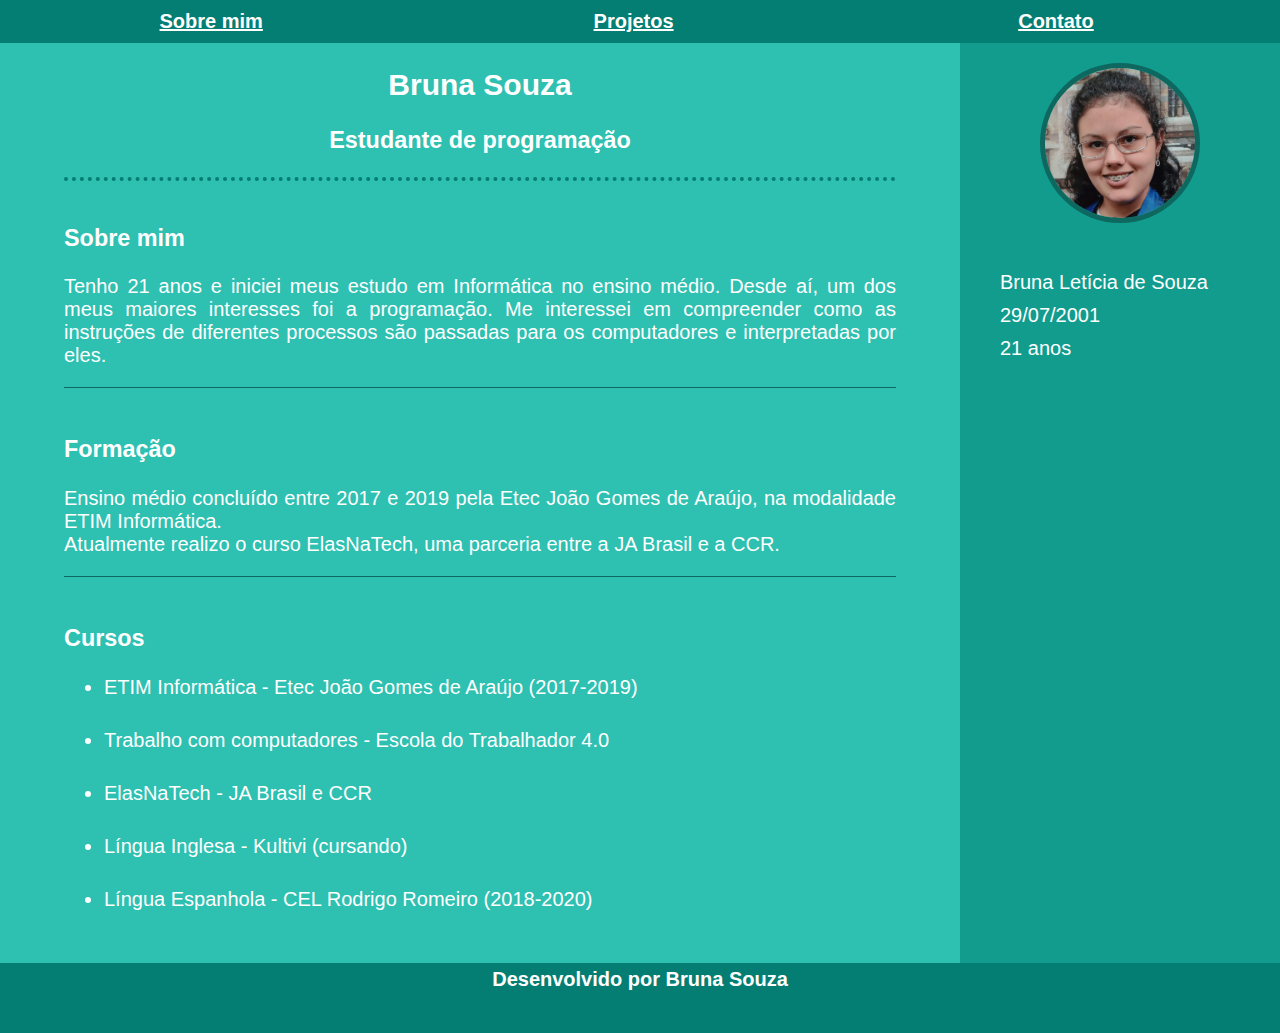
<file: index.html>
<!DOCTYPE html>
<html lang="pt-br">

<head>
    <meta charset="UTF-8">
    <meta http-equiv="X-UA-Compatible" content="IE=edge">
    <meta name="viewport" content="width=device-width, initial-scale=1.0">
    <link rel="stylesheet" href="style.css">
    <link rel="icon" type="image/x-icon" href="./img/FotoPerfil.png">

    <title>Bruna Souza</title>
</head>

<body>
    <header>
        <div class="container">
            <nav>
                <div class="um_terco">
                    <a href="index.html">Sobre mim</a>
                </div>
                <div class="um_terco">
                    <a href="project.html">Projetos</a>
                </div>
                <div class="um_terco">
                    <a href="contact.html">Contato</a>
                </div>
            </nav>
        </div>
        
    </header>
    <div class="tela">
        <section class="side_menu">
            <center><img src="./img/FotoPerfil.png"></img> </center>
            <br />
            <ul>
                <li>Bruna Letícia de Souza</li>
                <li>29/07/2001</li>
                <li>21 anos</li>
                   
            </ul>
        </section>

        <section class="main_content">
            <section class="titulo">
                <center>
                    <h2>Bruna Souza</h2>
                    <h3>Estudante de programação</h3>
                </center>
            </section>

            <section class="sec">

                <h3>Sobre mim</h3>
                <p>
                     Tenho 21 anos e iniciei meus estudo em Informática no ensino médio. Desde aí, um dos meus maiores interesses foi a programação. Me interessei em compreender como as instruções de diferentes processos são passadas para os computadores e interpretadas por eles.
                </p>
            </section>

            <section class="sec">
                <h3>Formação</h3>
                <p>
                    Ensino médio concluído entre 2017 e 2019 pela Etec João Gomes de Araújo, na modalidade ETIM Informática. <br />
                    Atualmente realizo o curso ElasNaTech, uma parceria entre a JA Brasil e a CCR.
                </p>
            </section>

            <section class="sec">
                <h3>Cursos</h3>
                <p>
                    <ul>
                        <li>ETIM Informática - Etec João Gomes de Araújo (2017-2019)</li>
                        <li>Trabalho com computadores - Escola do Trabalhador 4.0</li>
                        <li>ElasNaTech - JA Brasil e CCR</li>
                        <li>Língua Inglesa - Kultivi (cursando)</li>
                        <li>Língua Espanhola - CEL Rodrigo Romeiro (2018-2020)</li>
                    </ul>
                </p>
            </section>

        </section>
          

        
        <br class="clearfix" />
        <footer>
            <div class="container">
                Desenvolvido por Bruna Souza       
            </div>
        </footer>

    </div>
</body>
</html>
</file>
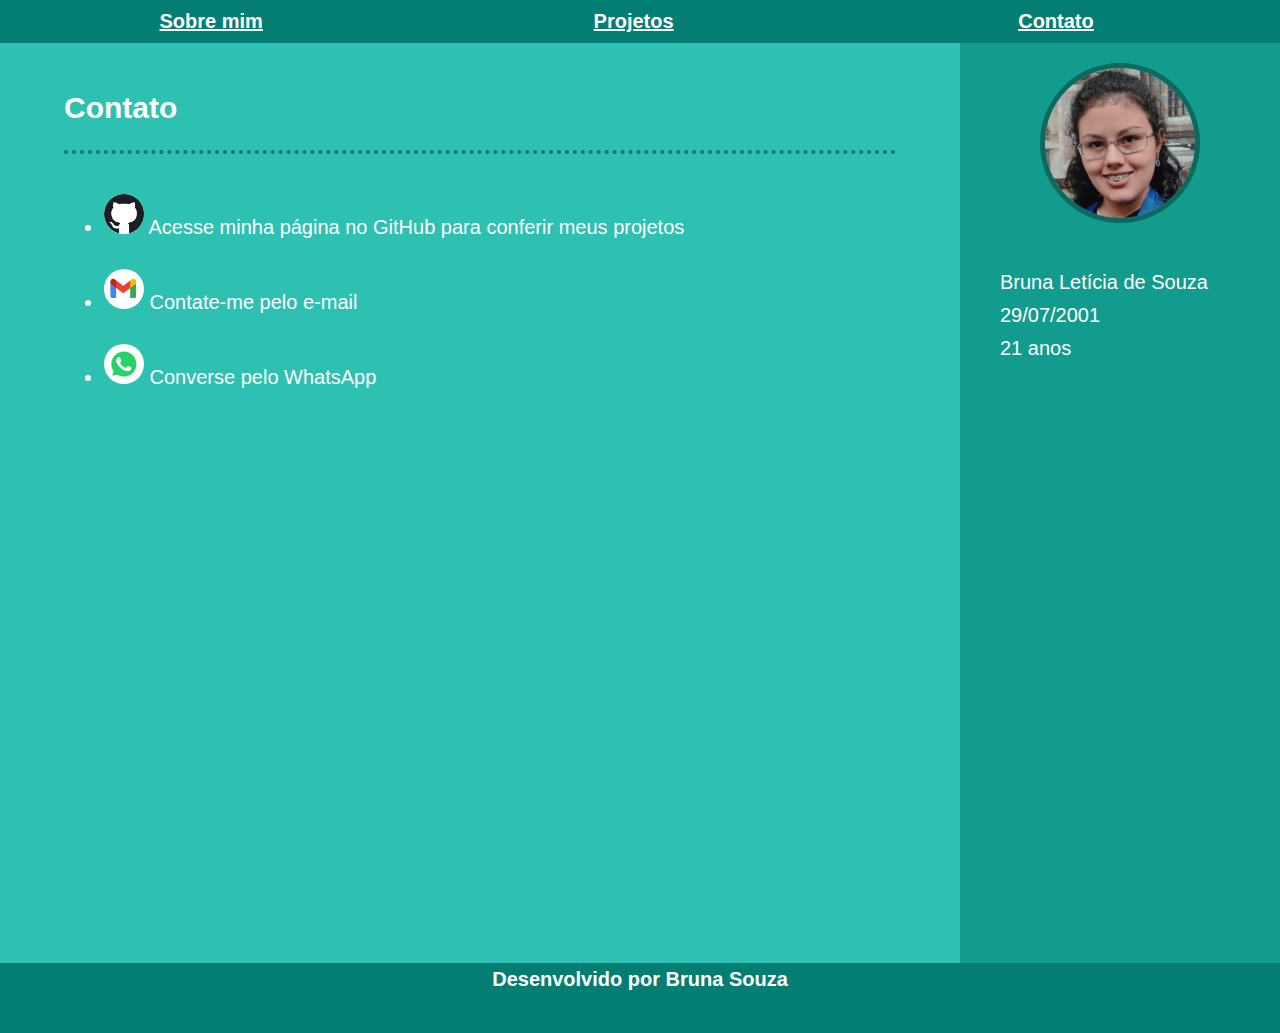
<file: contact.html>
<!DOCTYPE html>
<html lang="pt-br">

<head>
    <meta charset="UTF-8">
    <meta http-equiv="X-UA-Compatible" content="IE=edge">
    <meta name="viewport" content="width=device-width, initial-scale=1.0">
    <link rel="stylesheet" href="style.css">
    <link rel="icon" type="image/x-icon" href="./img/FotoPerfil.png">

    <title>Bruna Souza - Contatos</title>
</head>

<body>
    <header>
        <div class="container">
            <nav>
                <div class="um_terco">
                    <a href="index.html">Sobre mim</a>
                </div>
                <div class="um_terco">
                    <a href="project.html">Projetos</a>
                </div>
                <div class="um_terco">
                    <a href="contact.html">Contato</a>
                </div>
            </nav>
        </div>
        
    </header>
    <div class="tela">
            <section class="side_menu">
                <center><img src="./img/FotoPerfil.png"></img> </center>
              <br />
                <ul>
                    <li>Bruna Letícia de Souza</li>
                    <li>29/07/2001</li>
                    <li>21 anos</li>
                    
                </ul>
            </section>

            <section class="main_content">
                <section class="titulo">
                        <br />
                        <h2>Contato</h2>
                </section>
                <section class="sec">
                    <p>
                        <ul>
                            <li><a href="https://github.com/Bruna0701" target="_blank" rel="noopener nooreferrer"><img src="./img/Github.png"></img></a> Acesse minha página no GitHub para conferir meus projetos
                            </li>
                            <li><a href="mailto:brunaleticia.souza2001@gmail.com" target="_blank" rel="noopener nooreferrer"><img src="./img/Gmail.png"></img></a> Contate-me pelo e-mail
                            </li>
                            <li><a href="https://wa.me/5512982244104"><img src="./img/Whatsapp.png"></img></a> Converse pelo WhatsApp
                            </li>
                        </ul>
                    </p>
                </section>
            </section>

        <br class="clearfix" />

        <footer>
            <div class="container">
                Desenvolvido por Bruna Souza
                <!--<div class="um_terco">
                    <a href="https://github.com/Bruna0701" target="_blank" rel="noopener nooreferrer">
                        <img src="./img/Github.png"></img>
                        <br />
                        GitHub
                    </a>
                </div>
                
                <div class="um_terco">
                    <a href="contact.html" target="_blank" rel="noopener nooreferrer">
                        <img src="./img/FotoPerfil.png"></img>
                        <br />
                        página
                    </a>
                </div>

                <div class="um_terco">
                    <a href="contact.html" target="_blank" rel="noopener nooreferrer">
                        <img src="./img/FotoPerfil.png"></img>
                        <br />
                        página
                    </a>
                </div>  -->     
            </div>
        </footer>
    </div>
</body>
</html>
</file>
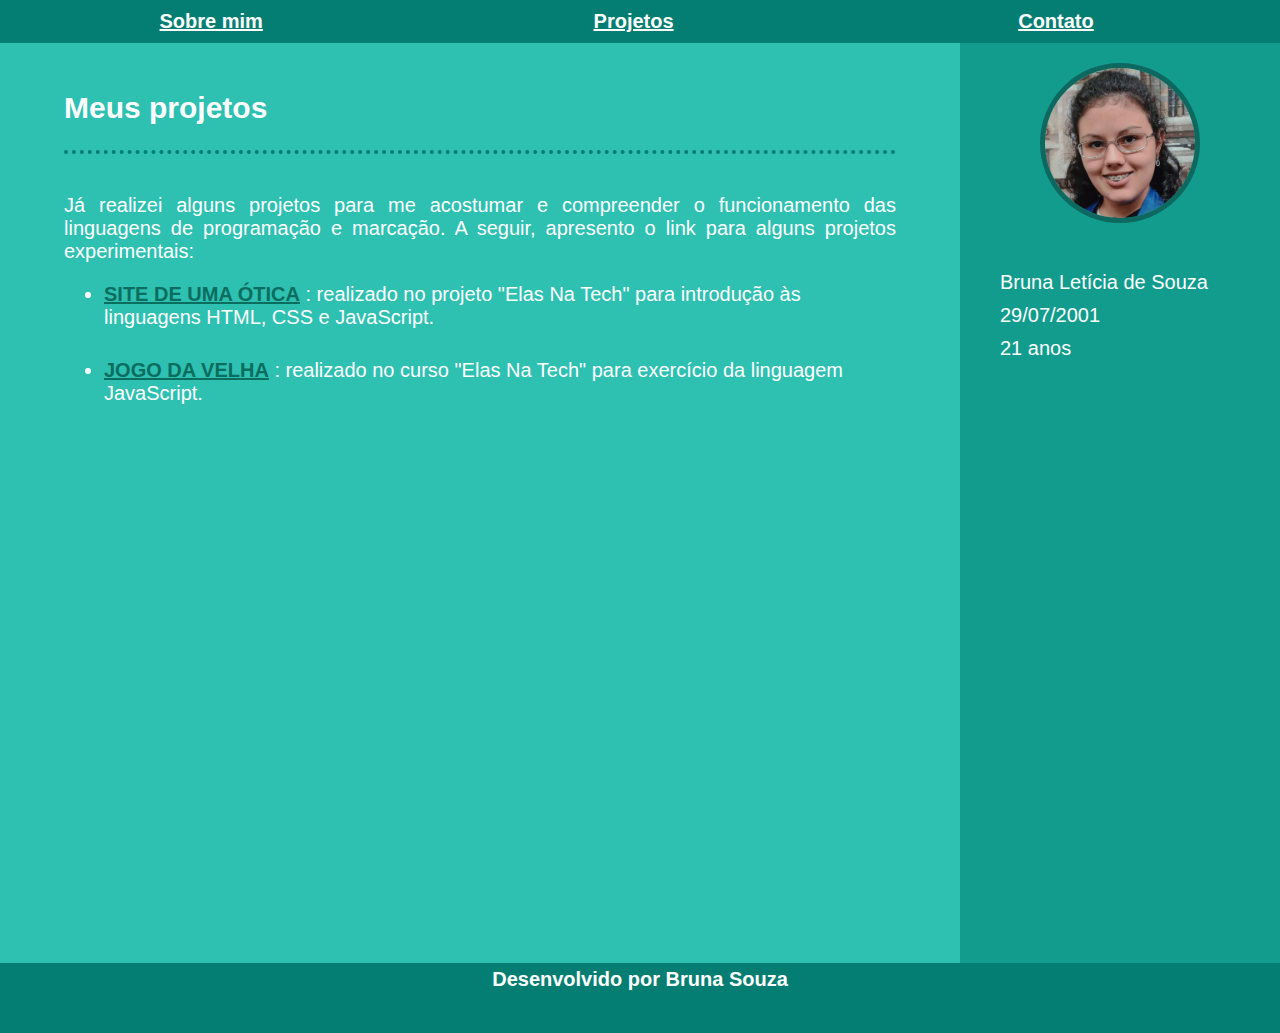
<file: project.html>
<!DOCTYPE html>
<html lang="pt-br">

<head>
    <meta charset="UTF-8">
    <meta http-equiv="X-UA-Compatible" content="IE=edge">
    <meta name="viewport" content="width=device-width, initial-scale=1.0">
    <link rel="stylesheet" href="style.css">
    <link rel="icon" type="image/x-icon" href="./img/FotoPerfil.png">

    <title>Bruna Souza - Projetos</title>
</head>

<body>
    <header>
        <div class="container">
            <nav>
                <div class="um_terco">
                    <a href="index.html">Sobre mim</a>
                </div>
                <div class="um_terco">
                    <a href="project.html">Projetos</a>
                </div>
                <div class="um_terco">
                    <a href="contact.html">Contato</a>
                </div>
            </nav>
        </div>
        
    </header>
        <div class="tela">
            <section class="side_menu">
                <center><img src="./img/FotoPerfil.png"></img> </center>
              <br />
                <ul>
                    <li>Bruna Letícia de Souza</li>
                    <li>29/07/2001</li>
                    <li>21 anos</li>
                    
                </ul>
            </section>

            <section class="main_content">
            <section class="titulo">
                    <br />
                    <h2>Meus projetos</h2>
            </section>

            <section class="sec">
                <p>
                     Já realizei alguns projetos para me acostumar e compreender o funcionamento das linguagens de programação e marcação. A seguir, apresento o link para alguns projetos experimentais:
                
                     <ul>
                        <li> <a href="https://bruna0701.github.io/site-otica/" target="_blank" rel="noopener nooreferrer"> SITE DE UMA ÓTICA</a> : realizado no projeto "Elas Na Tech" para introdução às linguagens HTML, CSS e JavaScript.</li>
                        <li> <a href="https://bruna0701.github.io/Jogo-da-velha/" target="_blank" rel="noopener nooreferrer"> JOGO DA VELHA</a> : realizado no curso "Elas Na Tech" para exercício da linguagem JavaScript.</li>
                     </ul>

                </p>
            </section>
            </section>
        


        <br class="clearfix" />
    <footer>
        <div class="container">
            Desenvolvido por Bruna Souza      
        </div>
    </footer>
    </div>
</body>
</html>
</file>
<file: style.css>
body {
    color: white;
    background-color: rgb(46, 192, 177);
    margin: 0px;

    font-family: "Franklin Gothic", sans-serif;
    font-size: 20px;
}

header{
    align-items: center;
    text-align: center;
}

nav{
    background-color: rgb(4, 126, 114);
    width: 100%;
    display: flex;
    padding: 5px 0px 5px 0px;

    text-align: center;
    font-weight: bold;
}

a{
    color: rgb(11, 109, 94);
    font-weight: bold;
    
}

a:hover{

    text-decoration: underline;
}

footer a, header a{
    color: white;
}

footer a:hover, header a:hover{
    color: rgb(29, 56, 207);
}

footer{
    width: 100%;
    height: 60px;
    background-color: rgb(4, 126, 114);
    padding: 5px 0px 5px 0px;
    text-align: center;
    font-weight: bold;
}

footer img, .main_content img{
    width: 40px;
    height: 40px;
    
    border-radius: 50%;
}

.clearfix {
	clear: both;
}

.container{
    max-width: 100%;
    width: 100%;
	margin: 0 auto;
}

.main_content{
    width: 65%;
    height: 100%;
    float: left;
    margin-right: 5%;
    margin-left: 5%;
}

.side_menu{
    width: 25%;
    height: 100%;
    float: right;
    padding: 20px 0px 0px 0px;
    background-color: rgb(18, 156, 142);
}

.tela{
    height: 900px;
}

.side_menu img{
    width: 150px;
    height: 150px;
    border-radius: 50%;
    border: 5px solid rgb(14, 104, 96);

}

.sec{
	width: 100%;
	float: left;
    
    margin: 20px 0px 5px 0px;

    border-bottom: 1px solid rgb(14, 104, 96);
}

.sec:last-of-type{
    border: none;
}

.sec p{
    text-align: justify;    
}

.side_menu ul{
    list-style: none;
}

li:not(:first-of-type) {
    margin-top: 1.5em;
}

.side_menu li:not(:first-of-type) {
    margin-top: 0.5em;
}

.titulo{
    width: 100%;
    border-bottom: 4px dotted rgb(4, 126, 114);
}

.um_terco{
    float: left;
	width: 33%;
    background-color: rgb(4, 126, 114);
    padding-top: 5px;
    padding-bottom: 5px;
    text-align: center;
}
</file>
